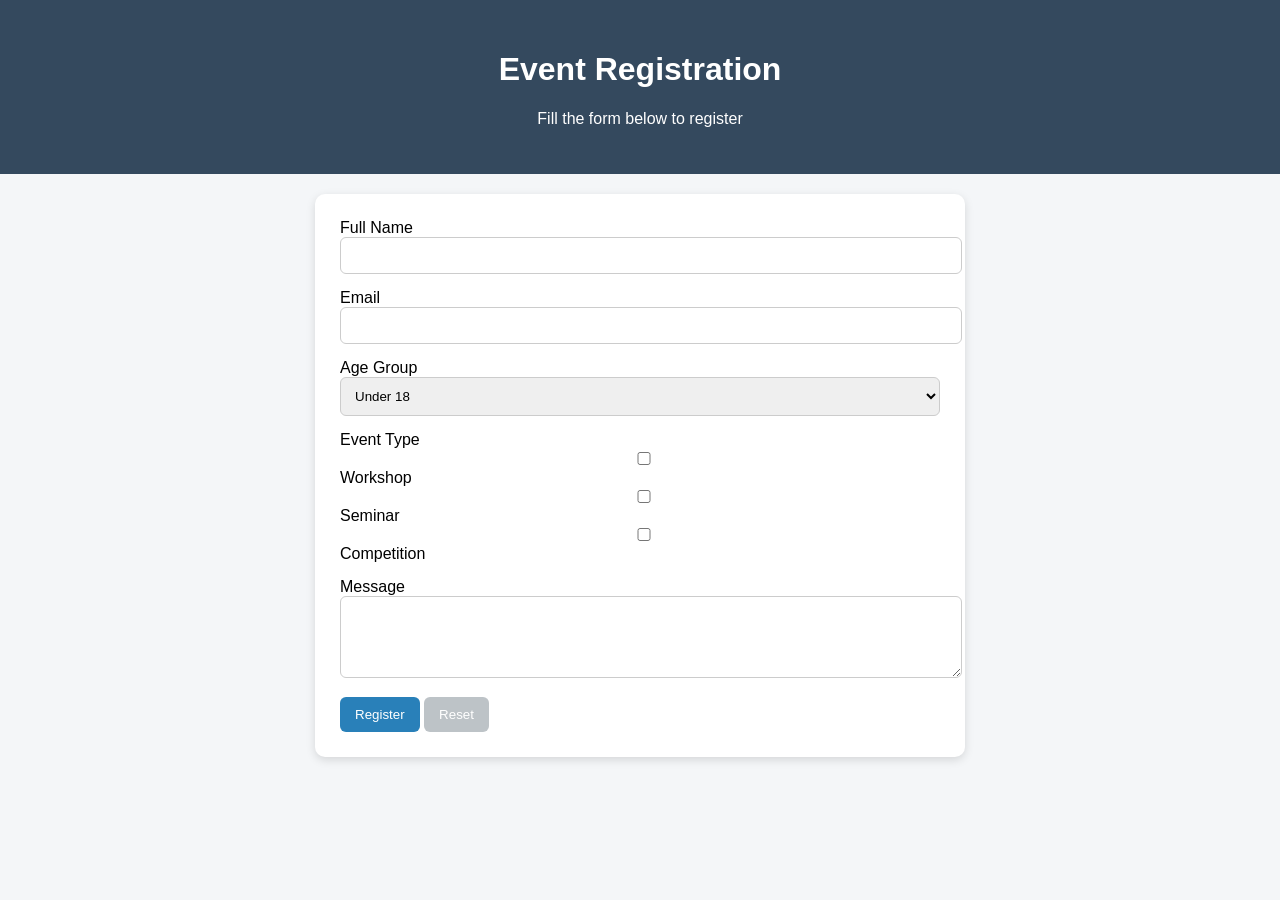
<file: index.html>
<!DOCTYPE html>
<html lang="en">
<head>
    <meta charset="UTF-8">
    <meta name="viewport" content="width=device-width, initial-scale=1.0">
    <title>Event Registration Form</title>
    <link rel="stylesheet" href="style3.css">
</head>
<body>

<header>
    <h1>Event Registration</h1>
    <p>Fill the form below to register</p>
</header>

<form class="form">
    <label>Full Name
        <input type="text" required>
    </label>

    <label>Email
        <input type="email" required>
    </label>

    <label>Age Group
        <select>
            <option>Under 18</option>
            <option>18 - 30</option>
            <option>30+</option>
        </select>
    </label>

    <label>Event Type<br>
        <input type="checkbox"> Workshop
        <input type="checkbox"> Seminar
        <input type="checkbox"> Competition
    </label>

    <label>Message
        <textarea rows="4"></textarea>
    </label>

    <button type="submit">Register</button>
    <button type="reset" class="reset">Reset</button>
</form>

</body>
</html>
</file>
<file: style3.css>
body {
    margin: 0;
    background: #f4f6f8;
    font-family: Arial, sans-serif;
}

header {
    background: #34495e;
    color: #fff;
    padding: 30px;
    text-align: center;
}

.form {
    max-width: 600px;
    margin: 20px auto;
    background: white;
    padding: 25px;
    border-radius: 10px;
    box-shadow: 0 3px 10px rgba(0,0,0,0.13);
}

label {
    display: block;
    margin-bottom: 15px;
}

input, select, textarea {
    width: 100%;
    padding: 10px;
    border-radius: 6px;
    border: 1px solid #ccc;
}

button {
    padding: 10px 15px;
    background: #2980b9;
    color: white;
    border: none;
    border-radius: 6px;
}

.reset {
    background: #bdc3c7;
}
</file>
